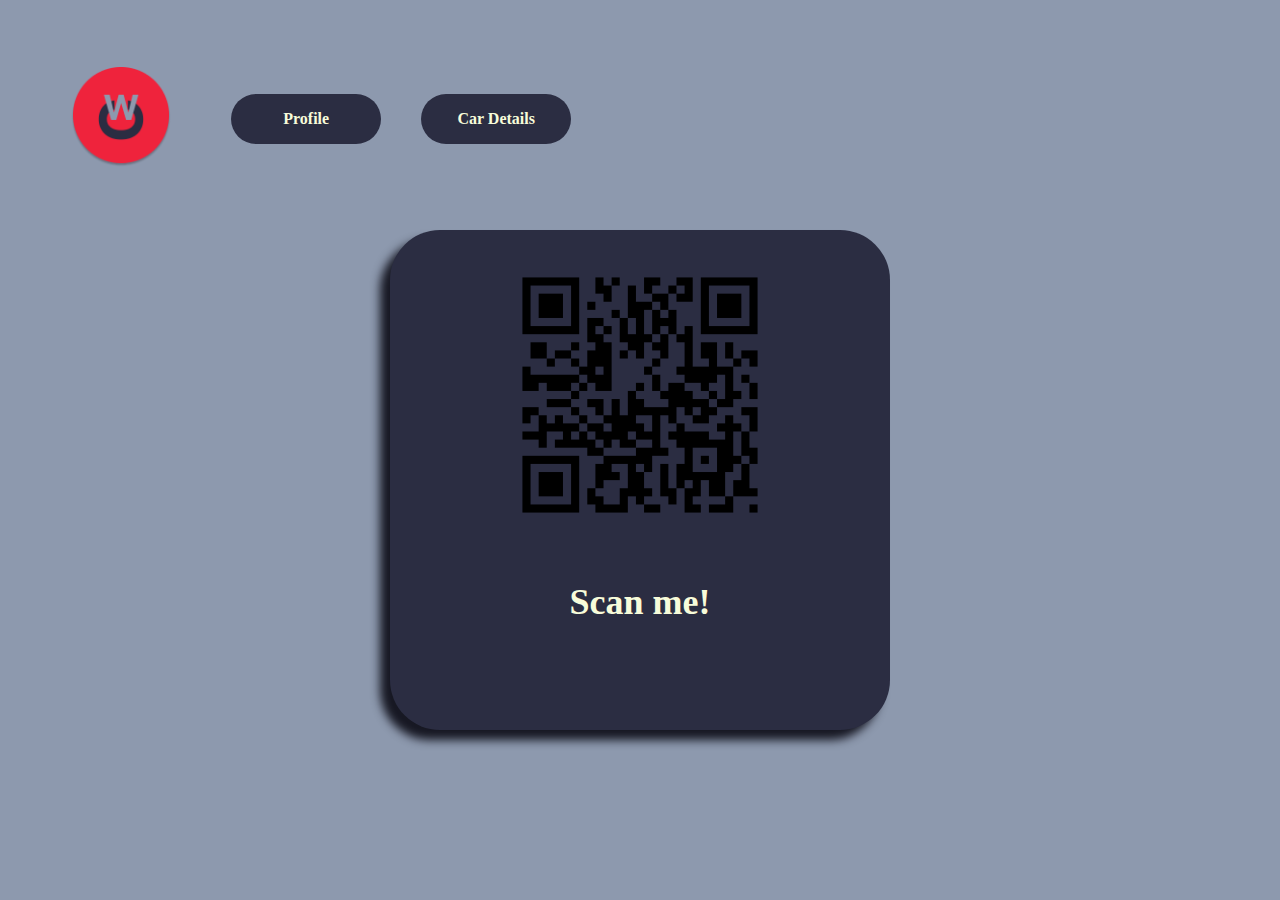
<file: qrPage.html>
<!DOCTYPE html>
<html lang="en">
  <head>
    <meta charset="UTF-8" />
    <meta http-equiv="X-UA-Compatible" content="IE=edge" />
    <meta name="viewport" content="width=device-width, initial-scale=1.0" />
    <title>Document</title>
    <link rel="stylesheet" href="qrPageStyle.css" />
  </head>
  <body>
    <nav>
      <div class="nav-logo">
        <img src="images/logo.png" alt="" />
      </div>
      <div class="nav-buttons">
        <ul style="display: flex">
          <li><a href="">Profile</a></li>
          <li><a href="">Car Details</a></li>
        </ul>
      </div>
      <div class="qr-holder">
        <a href="">QR</a>
      </div>
    </nav>
    <div class="qr-content-holder">
        <img src="images/QRCodeExp.png" alt="">
        <p>Scan me!</p>
    </div>
  </body>
</html>
</file>
<file: qrPageStyle.css>
body {
    background-color: #8D99AE;
}

nav {
    display: flex;
    align-items: center;
    justify-content: space-between;
    padding-top: 50px;
    padding-left: 5%;
    padding-right: 5%;
}

.nav-logo img{
    width: 100px;
    height: 100px;
}

.nav-buttons {
    margin-right: 800px;
    display: flex;
}
.nav-buttons ul li{
    list-style-type: none;
    display: inline-block;
    width: 150px;
    height: 50px;
    margin: 20px;
    background-color: #2B2D42;
    border-radius: 50px;
    text-align: center;
}

.nav-buttons ul li a {
    color: #F8FCDA;
    text-decoration: none;
    font-weight: bold;
    font-size: 16px;
    height: 50px;
    line-height: 50px;
}

.qr-holder {
    width: 100px;
    height: 100px;
    border: 3px solid #2B2D42;
    border-radius: 100px;
    text-align: center;
}

.qr-holder a{
    display: block;
    height: 100px;
    line-height: 100px;
    text-align: center;
    text-decoration: none;
    font-weight: bold;
    color: #EF233C;
    font-size: 36px;
}

.qr-content-holder{
    margin-top: 50px;
    margin-left: auto;
    margin-right: auto;
    width: 500px;
    height: 500px;
    background-color: #2B2D42;
    border-radius: 50px;
    box-shadow: -10px 10px 10px #171823;
}

.qr-content-holder img {
    padding-top: 15px;
    width: 300px;
    height: 300px;
    display: block;
    margin-left: auto;
    margin-right: auto;
    width: 60%;
}

.qr-content-holder p {
    text-align: center;
    font-size: 36px;
    font-weight: bold;
    color: #F8FCDA;
}
</file>
